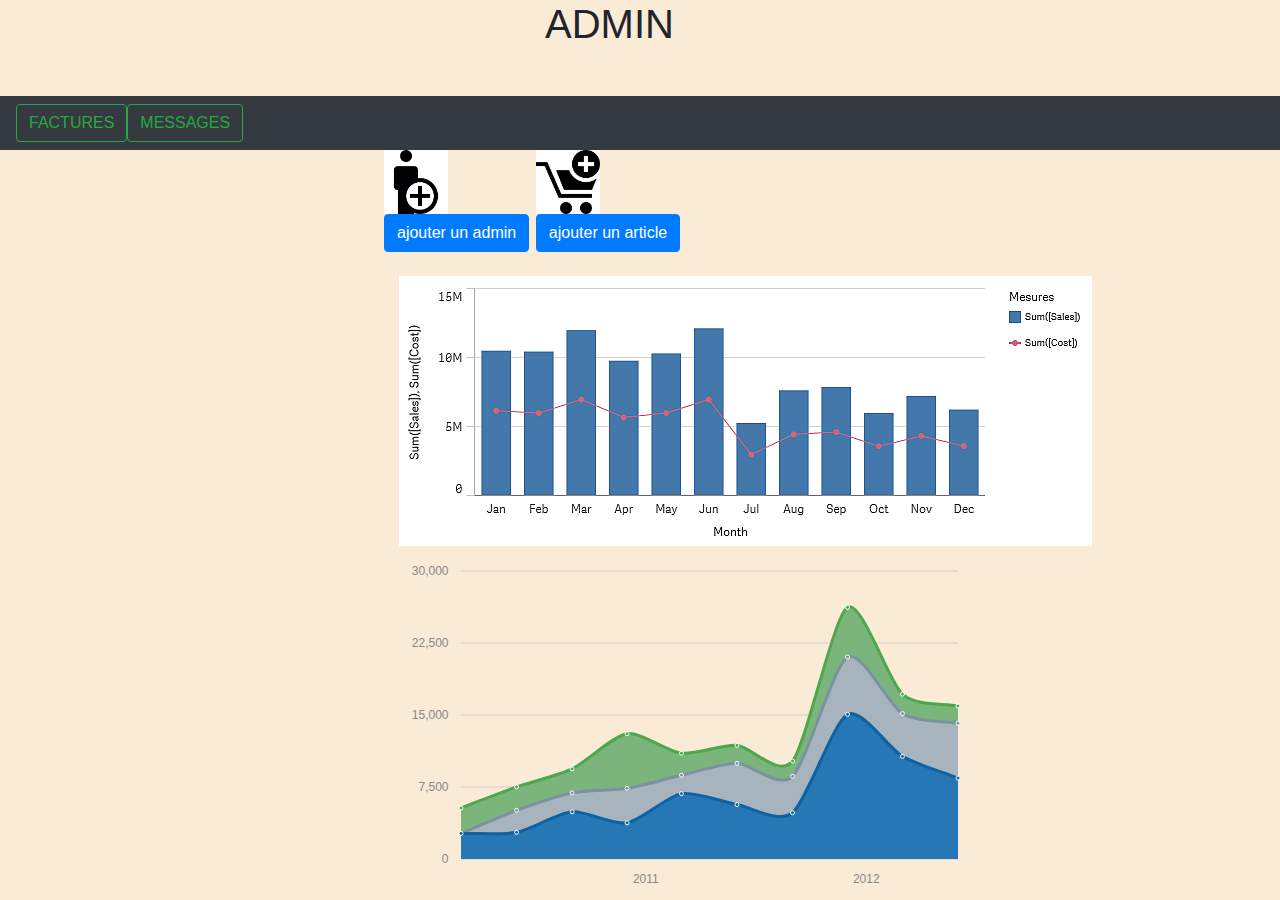
<file: admin.html>
<!DOCTYPE html>
<html>
<head>
	<meta charset="utf-8">
	<title>Page admin</title>
	<meta name="viewport" content="width=device-width, initial-scale=1">
	
	<script
  src="https://code.jquery.com/jquery-3.3.1.js"
  integrity="sha256-2Kok7MbOyxpgUVvAk/HJ2jigOSYS2auK4Pfzbm7uH60="
  crossorigin="anonymous"></script>
	
	<script type="text/javascript" src="bootstrap-4.1.3-dist/js/bootstrap.min.js"></script>
	<link rel="stylesheet" type="text/css" href="bootstrap-4.1.3-dist/css/bootstrap.min.css">
	<link rel="stylesheet" type="text/css" href="css/admin.css">

</head>
<body>
	<div class="container" style="height:6em;">
		<div class="row">
			<div class="offset-md-5">
				<h1>ADMIN</h1>
			</div>
		</div>
    
	</div>
	<nav class="navbar navbar-dark bg-dark">
  		<form class="form-inline">
  			<a href="factures.html"><button class="btn btn-outline-success" type="button">FACTURES</button></a>
    		
    		<button class="btn btn-outline-success" type="button" data-toggle="modal" data-target="#exampleModal">MESSAGES</button>
  		</form>
  		<div class="col-md-2"></div>
  		<div class="col-md-2"></div>
	</nav>
	<div class="container-fluid">
		<div class="row">
		</div>
	</div>
	<div class="container-fluid" style="padding-left:30%">
		<div class="row">
			<div class="col-md-2" >
				<img src="media/user.jpg" style="height: 4em;width: 4em;" data-toggle="modal" tata-target="#article">
				<button class="btn btn-primary" data-toggle="modal" data-target="#admin">ajouter un admin</button>

			</div>
			<div id="article" data-toggle="modal" data-target="ajout_article"class="col-md-2 ">
				<img src="media/caddi.jpg" style="height: 4em;width: 4em;">
				<button class="btn btn-primary" data-toggle="modal" data-target="#truc">ajouter un article</button>
			</div>

	</div>
	<br>
	<div class="container-fluid">
		<div class="row">
			<div class="col-md-3">
				<img src="media/graph2.png">
				<svg height="347" version="1.1" width="584" xmlns="http://www.w3.org/2000/svg" xmlns:xlink="http://www.w3.org/1999/xlink" style="overflow: hidden; position: relative;"><desc style="-webkit-tap-highlight-color: rgba(0, 0, 0, 0);">Created with Raphaël 2.2.0</desc><defs style="-webkit-tap-highlight-color: rgba(0, 0, 0, 0);"></defs><text x="49.515625" y="313" text-anchor="end" font-family="sans-serif" font-size="12px" stroke="none" fill="#888888" style="-webkit-tap-highlight-color: rgba(0, 0, 0, 0); text-anchor: end; font-family: sans-serif; font-size: 12px; font-weight: normal;" font-weight="normal"><tspan dy="4" style="-webkit-tap-highlight-color: rgba(0, 0, 0, 0);">0</tspan></text><path fill="none" stroke="#aaaaaa" d="M62.015625,313H559" stroke-width="0.5" style="-webkit-tap-highlight-color: rgba(0, 0, 0, 0);"></path><text x="49.515625" y="241" text-anchor="end" font-family="sans-serif" font-size="12px" stroke="none" fill="#888888" style="-webkit-tap-highlight-color: rgba(0, 0, 0, 0); text-anchor: end; font-family: sans-serif; font-size: 12px; font-weight: normal;" font-weight="normal"><tspan dy="4" style="-webkit-tap-highlight-color: rgba(0, 0, 0, 0);">7,500</tspan></text><path fill="none" stroke="#aaaaaa" d="M62.015625,241H559" stroke-width="0.5" style="-webkit-tap-highlight-color: rgba(0, 0, 0, 0);"></path><text x="49.515625" y="169" text-anchor="end" font-family="sans-serif" font-size="12px" stroke="none" fill="#888888" style="-webkit-tap-highlight-color: rgba(0, 0, 0, 0); text-anchor: end; font-family: sans-serif; font-size: 12px; font-weight: normal;" font-weight="normal"><tspan dy="4" style="-webkit-tap-highlight-color: rgba(0, 0, 0, 0);">15,000</tspan></text><path fill="none" stroke="#aaaaaa" d="M62.015625,169H559" stroke-width="0.5" style="-webkit-tap-highlight-color: rgba(0, 0, 0, 0);"></path><text x="49.515625" y="97.00000000000003" text-anchor="end" font-family="sans-serif" font-size="12px" stroke="none" fill="#888888" style="-webkit-tap-highlight-color: rgba(0, 0, 0, 0); text-anchor: end; font-family: sans-serif; font-size: 12px; font-weight: normal;" font-weight="normal"><tspan dy="4.000000000000028" style="-webkit-tap-highlight-color: rgba(0, 0, 0, 0);">22,500</tspan></text><path fill="none" stroke="#aaaaaa" d="M62.015625,97.00000000000003H559" stroke-width="0.5" style="-webkit-tap-highlight-color: rgba(0, 0, 0, 0);"></path><text x="49.515625" y="25" text-anchor="end" font-family="sans-serif" font-size="12px" stroke="none" fill="#888888" style="-webkit-tap-highlight-color: rgba(0, 0, 0, 0); text-anchor: end; font-family: sans-serif; font-size: 12px; font-weight: normal;" font-weight="normal"><tspan dy="4" style="-webkit-tap-highlight-color: rgba(0, 0, 0, 0);">30,000</tspan></text><path fill="none" stroke="#aaaaaa" d="M62.015625,25H559" stroke-width="0.5" style="-webkit-tap-highlight-color: rgba(0, 0, 0, 0);"></path><text x="467.23239250544276" y="325.5" text-anchor="middle" font-family="sans-serif" font-size="12px" stroke="none" fill="#888888" style="-webkit-tap-highlight-color: rgba(0, 0, 0, 0); text-anchor: middle; font-family: sans-serif; font-size: 12px; font-weight: normal;" font-weight="normal" transform="matrix(1,0,0,1,0,7)"><tspan dy="4" style="-webkit-tap-highlight-color: rgba(0, 0, 0, 0);">2012</tspan></text><text x="246.8089645777429" y="325.5" text-anchor="middle" font-family="sans-serif" font-size="12px" stroke="none" fill="#888888" style="-webkit-tap-highlight-color: rgba(0, 0, 0, 0); text-anchor: middle; font-family: sans-serif; font-size: 12px; font-weight: normal;" font-weight="normal" transform="matrix(1,0,0,1,0,7)"><tspan dy="4" style="-webkit-tap-highlight-color: rgba(0, 0, 0, 0);">2011</tspan></text><path fill="#7cb57c" stroke="none" d="M62.015625,261.9952C75.89902983551465,256.7152,103.66583950654399,245.75689404303512,117.54924434205864,240.8752C131.43893980051644,235.9912940430351,159.21833071743205,229.61560628272252,173.10802617588985,222.93280000000001C186.85303730665538,216.31960628272253,214.34305956818642,189.66448883774453,228.08807069895195,187.6912C241.67581625613894,185.74048883774455,268.8513073705129,205.80161428898558,282.4390529276999,207.23680000000002C296.3224577632145,208.70321428898558,324.0892674342439,198.32102124575314,337.9726722697585,199.29760000000002C351.8623677282163,200.27462124575314,379.64175864513186,232.38668900523558,393.5314541035897,215.0512C407.2764652343552,197.8962890052356,434.7664874958863,69.70431494621195,448.5114986266518,61.33600000000001C462.2502191344742,52.97151494621196,489.727660150119,135.84980951947165,503.4663806579414,148.12C517.349785493456,160.51940951947165,545.1165951644854,157.04080000000002,559,160.01440000000002L559,313L62.015625,313Z" fill-opacity="1" style="-webkit-tap-highlight-color: rgba(0, 0, 0, 0); fill-opacity: 1;"></path><path fill="none" stroke="#4da74d" d="M62.015625,261.9952C75.89902983551465,256.7152,103.66583950654399,245.75689404303512,117.54924434205864,240.8752C131.43893980051644,235.9912940430351,159.21833071743205,229.61560628272252,173.10802617588985,222.93280000000001C186.85303730665538,216.31960628272253,214.34305956818642,189.66448883774453,228.08807069895195,187.6912C241.67581625613894,185.74048883774455,268.8513073705129,205.80161428898558,282.4390529276999,207.23680000000002C296.3224577632145,208.70321428898558,324.0892674342439,198.32102124575314,337.9726722697585,199.29760000000002C351.8623677282163,200.27462124575314,379.64175864513186,232.38668900523558,393.5314541035897,215.0512C407.2764652343552,197.8962890052356,434.7664874958863,69.70431494621195,448.5114986266518,61.33600000000001C462.2502191344742,52.97151494621196,489.727660150119,135.84980951947165,503.4663806579414,148.12C517.349785493456,160.51940951947165,545.1165951644854,157.04080000000002,559,160.01440000000002" stroke-width="3" style="-webkit-tap-highlight-color: rgba(0, 0, 0, 0);"></path><circle cx="62.015625" cy="261.9952" r="2" fill="#4da74d" stroke="#ffffff" stroke-width="1" style="-webkit-tap-highlight-color: rgba(0, 0, 0, 0);"></circle><circle cx="117.54924434205864" cy="240.8752" r="2" fill="#4da74d" stroke="#ffffff" stroke-width="1" style="-webkit-tap-highlight-color: rgba(0, 0, 0, 0);"></circle><circle cx="173.10802617588985" cy="222.93280000000001" r="2" fill="#4da74d" stroke="#ffffff" stroke-width="1" style="-webkit-tap-highlight-color: rgba(0, 0, 0, 0);"></circle><circle cx="228.08807069895195" cy="187.6912" r="2" fill="#4da74d" stroke="#ffffff" stroke-width="1" style="-webkit-tap-highlight-color: rgba(0, 0, 0, 0);"></circle><circle cx="282.4390529276999" cy="207.23680000000002" r="2" fill="#4da74d" stroke="#ffffff" stroke-width="1" style="-webkit-tap-highlight-color: rgba(0, 0, 0, 0);"></circle><circle cx="337.9726722697585" cy="199.29760000000002" r="2" fill="#4da74d" stroke="#ffffff" stroke-width="1" style="-webkit-tap-highlight-color: rgba(0, 0, 0, 0);"></circle><circle cx="393.5314541035897" cy="215.0512" r="2" fill="#4da74d" stroke="#ffffff" stroke-width="1" style="-webkit-tap-highlight-color: rgba(0, 0, 0, 0);"></circle><circle cx="448.5114986266518" cy="61.33600000000001" r="2" fill="#4da74d" stroke="#ffffff" stroke-width="1" style="-webkit-tap-highlight-color: rgba(0, 0, 0, 0);"></circle><circle cx="503.4663806579414" cy="148.12" r="2" fill="#4da74d" stroke="#ffffff" stroke-width="1" style="-webkit-tap-highlight-color: rgba(0, 0, 0, 0);"></circle><circle cx="559" cy="160.01440000000002" r="2" fill="#4da74d" stroke="#ffffff" stroke-width="1" style="-webkit-tap-highlight-color: rgba(0, 0, 0, 0);"></circle><path fill="#a8b4bd" stroke="none" d="M62.015625,287.4064C75.89902983551465,281.632,103.66583950654399,269.3656543601359,117.54924434205864,264.3088C131.43893980051644,259.24965436013593,159.21833071743205,249.70720000000003,173.10802617588985,246.94240000000002C186.85303730665538,244.20640000000003,214.34305956818642,244.52992497123134,228.08807069895195,242.30560000000003C241.67581625613894,240.10672497123133,268.8513073705129,232.33483379894665,282.4390529276999,229.2496C296.3224577632145,226.09723379894663,324.0892674342439,217.2244296262741,337.9726722697585,217.35520000000002C351.8623677282163,217.4860296262741,379.64175864513186,243.65799371727746,393.5314541035897,230.296C407.2764652343552,217.07319371727746,434.7664874958863,118.85619409475854,448.5114986266518,111.01600000000002C462.2502191344742,103.17939409475855,489.727660150119,159.3581391027101,503.4663806579414,167.58880000000002C517.349785493456,175.9061391027101,545.1165951644854,174.8032,559,177.208L559,313L62.015625,313Z" fill-opacity="1" style="-webkit-tap-highlight-color: rgba(0, 0, 0, 0); fill-opacity: 1;"></path><path fill="none" stroke="#7a92a3" d="M62.015625,287.4064C75.89902983551465,281.632,103.66583950654399,269.3656543601359,117.54924434205864,264.3088C131.43893980051644,259.24965436013593,159.21833071743205,249.70720000000003,173.10802617588985,246.94240000000002C186.85303730665538,244.20640000000003,214.34305956818642,244.52992497123134,228.08807069895195,242.30560000000003C241.67581625613894,240.10672497123133,268.8513073705129,232.33483379894665,282.4390529276999,229.2496C296.3224577632145,226.09723379894663,324.0892674342439,217.2244296262741,337.9726722697585,217.35520000000002C351.8623677282163,217.4860296262741,379.64175864513186,243.65799371727746,393.5314541035897,230.296C407.2764652343552,217.07319371727746,434.7664874958863,118.85619409475854,448.5114986266518,111.01600000000002C462.2502191344742,103.17939409475855,489.727660150119,159.3581391027101,503.4663806579414,167.58880000000002C517.349785493456,175.9061391027101,545.1165951644854,174.8032,559,177.208" stroke-width="3" style="-webkit-tap-highlight-color: rgba(0, 0, 0, 0);"></path><circle cx="62.015625" cy="287.4064" r="2" fill="#7a92a3" stroke="#ffffff" stroke-width="1" style="-webkit-tap-highlight-color: rgba(0, 0, 0, 0);"></circle><circle cx="117.54924434205864" cy="264.3088" r="2" fill="#7a92a3" stroke="#ffffff" stroke-width="1" style="-webkit-tap-highlight-color: rgba(0, 0, 0, 0);"></circle><circle cx="173.10802617588985" cy="246.94240000000002" r="2" fill="#7a92a3" stroke="#ffffff" stroke-width="1" style="-webkit-tap-highlight-color: rgba(0, 0, 0, 0);"></circle><circle cx="228.08807069895195" cy="242.30560000000003" r="2" fill="#7a92a3" stroke="#ffffff" stroke-width="1" style="-webkit-tap-highlight-color: rgba(0, 0, 0, 0);"></circle><circle cx="282.4390529276999" cy="229.2496" r="2" fill="#7a92a3" stroke="#ffffff" stroke-width="1" style="-webkit-tap-highlight-color: rgba(0, 0, 0, 0);"></circle><circle cx="337.9726722697585" cy="217.35520000000002" r="2" fill="#7a92a3" stroke="#ffffff" stroke-width="1" style="-webkit-tap-highlight-color: rgba(0, 0, 0, 0);"></circle><circle cx="393.5314541035897" cy="230.296" r="2" fill="#7a92a3" stroke="#ffffff" stroke-width="1" style="-webkit-tap-highlight-color: rgba(0, 0, 0, 0);"></circle><circle cx="448.5114986266518" cy="111.01600000000002" r="2" fill="#7a92a3" stroke="#ffffff" stroke-width="1" style="-webkit-tap-highlight-color: rgba(0, 0, 0, 0);"></circle><circle cx="503.4663806579414" cy="167.58880000000002" r="2" fill="#7a92a3" stroke="#ffffff" stroke-width="1" style="-webkit-tap-highlight-color: rgba(0, 0, 0, 0);"></circle><circle cx="559" cy="177.208" r="2" fill="#7a92a3" stroke="#ffffff" stroke-width="1" style="-webkit-tap-highlight-color: rgba(0, 0, 0, 0);"></circle><path fill="#2677b5" stroke="none" d="M62.015625,287.4064C75.89902983551465,287.1376,103.66583950654399,289.0257895356739,117.54924434205864,286.3312C131.43893980051644,283.6353895356739,159.21833071743205,267.03781361256546,173.10802617588985,265.8448C186.85303730665538,264.66421361256545,214.34305956818642,279.12750471806675,228.08807069895195,276.8368C241.67581625613894,274.57230471806673,268.8513073705129,249.8830226700252,282.4390529276999,247.62400000000002C296.3224577632145,245.31582267002523,324.0892674342439,256.1805408833522,337.9726722697585,258.568C351.8623677282163,260.9565408833522,379.64175864513186,278.0706764397906,393.5314541035897,266.728C407.2764652343552,255.50347643979057,434.7664874958863,175.34121144426643,448.5114986266518,168.2992C462.2502191344742,161.26041144426642,489.727660150119,202.47734256433617,503.4663806579414,210.40480000000002C517.349785493456,218.41574256433617,545.1165951644854,226.6408,559,232.0528L559,313L62.015625,313Z" fill-opacity="1" style="-webkit-tap-highlight-color: rgba(0, 0, 0, 0); fill-opacity: 1;"></path><path fill="none" stroke="#0b62a4" d="M62.015625,287.4064C75.89902983551465,287.1376,103.66583950654399,289.0257895356739,117.54924434205864,286.3312C131.43893980051644,283.6353895356739,159.21833071743205,267.03781361256546,173.10802617588985,265.8448C186.85303730665538,264.66421361256545,214.34305956818642,279.12750471806675,228.08807069895195,276.8368C241.67581625613894,274.57230471806673,268.8513073705129,249.8830226700252,282.4390529276999,247.62400000000002C296.3224577632145,245.31582267002523,324.0892674342439,256.1805408833522,337.9726722697585,258.568C351.8623677282163,260.9565408833522,379.64175864513186,278.0706764397906,393.5314541035897,266.728C407.2764652343552,255.50347643979057,434.7664874958863,175.34121144426643,448.5114986266518,168.2992C462.2502191344742,161.26041144426642,489.727660150119,202.47734256433617,503.4663806579414,210.40480000000002C517.349785493456,218.41574256433617,545.1165951644854,226.6408,559,232.0528" stroke-width="3" style="-webkit-tap-highlight-color: rgba(0, 0, 0, 0);"></path><circle cx="62.015625" cy="287.4064" r="2" fill="#0b62a4" stroke="#ffffff" stroke-width="1" style="-webkit-tap-highlight-color: rgba(0, 0, 0, 0);"></circle><circle cx="117.54924434205864" cy="286.3312" r="2" fill="#0b62a4" stroke="#ffffff" stroke-width="1" style="-webkit-tap-highlight-color: rgba(0, 0, 0, 0);"></circle><circle cx="173.10802617588985" cy="265.8448" r="2" fill="#0b62a4" stroke="#ffffff" stroke-width="1" style="-webkit-tap-highlight-color: rgba(0, 0, 0, 0);"></circle><circle cx="228.08807069895195" cy="276.8368" r="2" fill="#0b62a4" stroke="#ffffff" stroke-width="1" style="-webkit-tap-highlight-color: rgba(0, 0, 0, 0);"></circle><circle cx="282.4390529276999" cy="247.62400000000002" r="2" fill="#0b62a4" stroke="#ffffff" stroke-width="1" style="-webkit-tap-highlight-color: rgba(0, 0, 0, 0);"></circle><circle cx="337.9726722697585" cy="258.568" r="2" fill="#0b62a4" stroke="#ffffff" stroke-width="1" style="-webkit-tap-highlight-color: rgba(0, 0, 0, 0);"></circle><circle cx="393.5314541035897" cy="266.728" r="2" fill="#0b62a4" stroke="#ffffff" stroke-width="1" style="-webkit-tap-highlight-color: rgba(0, 0, 0, 0);"></circle><circle cx="448.5114986266518" cy="168.2992" r="2" fill="#0b62a4" stroke="#ffffff" stroke-width="1" style="-webkit-tap-highlight-color: rgba(0, 0, 0, 0);"></circle><circle cx="503.4663806579414" cy="210.40480000000002" r="2" fill="#0b62a4" stroke="#ffffff" stroke-width="1" style="-webkit-tap-highlight-color: rgba(0, 0, 0, 0);"></circle><circle cx="559" cy="232.0528" r="2" fill="#0b62a4" stroke="#ffffff" stroke-width="1" style="-webkit-tap-highlight-color: rgba(0, 0, 0, 0);"></circle></svg>
			</div>
		</div>
	</div>
<div class="modal fade" id="exampleModal" tabindex="-1" role="dialog" aria-labelledby="exampleModalLabel" aria-hidden="true">
  <div class="modal-dialog" role="document">
    <div class="modal-content">
      <div class="modal-header">
        <h5 class="modal-title" id="exampleModalLabel">Modal title</h5>
        <button type="button" class="close" data-dismiss="modal" aria-label="Close">
          <span aria-hidden="true">&times;</span>
        </button>
      </div>
      <div class="modal-body">
        <h4>messages</h4>
				<div style="height: 20em;overflow: scroll;">
					
					<h6>Dupont Marcel</h6>
					<p> vendredi 15/11/2018 16h30</p>
					<p class="" style="width: 30em;border: 1px solid black;height: 10em;overflow: scroll;">
						Lorem ipsum dolor sit amet, consectetur adipisicing elit, sed do eiusmod
						tempor incididunt ut labore et dolore magna aliqua. Ut enim ad minim veniam,
						quis nostrud exercitation ullamco laboris nisi ut aliquip ex ea commodo
						consequat. Duis aute irure dolor in reprehenderit in voluptate velit esse
						cillum dolore eu fugiat nulla pariatur. Excepteur sint occaecat cupidatat non
						proident, sunt in culpa qui officia deserunt mollit anim id est laborum.
					</p>
					<button class="btn btn-primary">repondre</button>
					<button class="btn btn-danger">supprimer</button>
					<h6>Dupont Marcel</h6>
					<p> vendredi 15/11/2018 16h30</p>
					<p class="" style="width: 30em;border: 1px solid black;height: 10em;overflow: scroll;">
						Lorem ipsum dolor sit amet, consectetur adipisicing elit, sed do eiusmod
						tempor incididunt ut labore et dolore magna aliqua. Ut enim ad minim veniam,
						quis nostrud exercitation ullamco laboris nisi ut aliquip ex ea commodo
						consequat. Duis aute irure dolor in reprehenderit in voluptate velit esse
						cillum dolore eu fugiat nulla pariatur. Excepteur sint occaecat cupidatat non
						proident, sunt in culpa qui officia deserunt mollit anim id est laborum.
					</p>
					<button class="btn btn-primary">repondre</button>
					<button class="btn btn-danger">supprimer</button>
					<h6>Dupont Marcel</h6>
					<p> vendredi 15/11/2018 16h30</p>
					<p class="" style="width: 30em;border: 1px solid black;height: 10em;overflow: scroll;">
						Lorem ipsum dolor sit amet, consectetur adipisicing elit, sed do eiusmod
						tempor incididunt ut labore et dolore magna aliqua. Ut enim ad minim veniam,
						quis nostrud exercitation ullamco laboris nisi ut aliquip ex ea commodo
						consequat. Duis aute irure dolor in reprehenderit in voluptate velit esse
						cillum dolore eu fugiat nulla pariatur. Excepteur sint occaecat cupidatat non
						proident, sunt in culpa qui officia deserunt mollit anim id est laborum.
					</p>
					<button class="btn btn-primary">repondre</button>
					<button class="btn btn-danger">supprimer</button>
					<h6>Dupont Marcel</h6>
					<p> vendredi 15/11/2018 16h30</p>
					<p class="" style="width: 30em;border: 1px solid black;height: 10em;overflow: scroll;">
						Lorem ipsum dolor sit amet, consectetur adipisicing elit, sed do eiusmod
						tempor incididunt ut labore et dolore magna aliqua. Ut enim ad minim veniam,
						quis nostrud exercitation ullamco laboris nisi ut aliquip ex ea commodo
						consequat. Duis aute irure dolor in reprehenderit in voluptate velit esse
						cillum dolore eu fugiat nulla pariatur. Excepteur sint occaecat cupidatat non
						proident, sunt in culpa qui officia deserunt mollit anim id est laborum.
					</p>
					<button class="btn btn-primary">repondre</button>
					<button class="btn btn-danger">supprimer</button>		
					<h6>Dupont Marcel</h6>
					<p> vendredi 15/11/2018 16h30</p>
					<p class="" style="width: 30em;border: 1px solid black;height: 10em;overflow: scroll;">
						Lorem ipsum dolor sit amet, consectetur adipisicing elit, sed do eiusmod
						tempor incididunt ut labore et dolore magna aliqua. Ut enim ad minim veniam,
						quis nostrud exercitation ullamco laboris nisi ut aliquip ex ea commodo
						consequat. Duis aute irure dolor in reprehenderit in voluptate velit esse
						cillum dolore eu fugiat nulla pariatur. Excepteur sint occaecat cupidatat non
						proident, sunt in culpa qui officia deserunt mollit anim id est laborum.
					</p>
					<button class="btn btn-primary" data-toggle="modal" data-target="">repondre</button>
					<button class="btn btn-danger">supprimer</button>		
				</div>
      </div>
      <div class="modal-footer">
        <button type="button" class="btn btn-secondary" data-dismiss="modal">Close</button>
        <button type="button" class="btn btn-primary">Save changes</button>
      </div>
    </div>
  </div>
</div>

<div class="modal fade" id="admin" tabindex="-1" role="dialog" aria-labelledby="exampleModalLabel" aria-hidden="true">
  <div class="modal-dialog" role="document">
    <div class="modal-content">
      <div class="modal-header">
        <h5 class="modal-title" id="exampleModalLabel">Modal title</h5>
        <button type="button" class="close" data-dismiss="modal" aria-label="Close">
          <span aria-hidden="true">&times;</span>
        </button>
      </div>
      <div class="modal-body">
        <h2>ajouter un admin</h2>
				<div class="form-group">
					<form class="form-group">
						<input type="text" name="username" placeholder="nom" class="form-control">
						<input type="text" name="password" placeholder="password" class="form-control"><br>
						<label>droit</label><br>
						<select class="form-control">
							<option>ALL</option>
							<option>WRITE</option>
							<option>WRITE UPDATE</option>
							<option>WRITE UPDATE DELETE</option>
						</select>
						<button  type="sumbit" class="btn btn-success form-contdol">ajouter</button>
					</form>
				</div>
      </div>
      <div class="modal-footer">
        <button type="button" class="btn btn-secondary" data-dismiss="modal">Close</button>
        <button type="button" class="btn btn-primary">Save changes</button>
      </div>
    </div>
  </div>
</div>
<div class="modal fade" id="truc" tabindex="-1" role="dialog" aria-labelledby="exampleModalLabel" aria-hidden="true">
  <div class="modal-dialog" role="document">
    <div class="modal-content">
      <div class="modal-header">
        <h5 class="modal-title" id="exampleModalLabel">Modal title</h5>
        <button type="button" class="close" data-dismiss="modal" aria-label="Close">
          <span aria-hidden="true">&times;</span>
        </button>
      </div>
      <div class="modal-body">
  		<form class="form-group">
					<div class="form-group" style="">
						<input class="form-control" type="text" name="nom" placeholder="nom de l'article">
						<input class="form-control" type="text" name="prix" placeholder="prix"><br>
						<select class="form-control">
							<option class="form-control">type</option>
							<option>chaussures</option>
							<option>veste</option>
							<option>pantalon</option>
							<option>short</option>
							<option>chemise</option>
						</select><br>
						<select class="form-control">
							<option>sexe</option>
							<option>homme</option>
							<option>femme</option>
							<option>unisexe</option>
						</select><br>
						<select class="form-control">
							<option>adult</option>
							<option>enfant</option>
						</select><br>
						<label>couleur</label><br>
						<input type="checkbox" name="couleur">rouge
						<input type="checkbox" name="couleur">bleu
						<input type="checkbox" name="couleur">blanc
						<input type="checkbox" name="couleur">noir
						<input type="checkbox" name="couleur">vert
						<button type="sumbit" class="btn btn-success form-contdol">ajouter</button>
						

					</div>
		</form>
      </div>
      <div class="modal-footer">
        <button type="button" class="btn btn-secondary" data-dismiss="modal">Close</button>
        <button type="button" class="btn btn-primary">Save changes</button>
      </div>
    </div>
  </div>
</div>
</body>
</html>
</file>
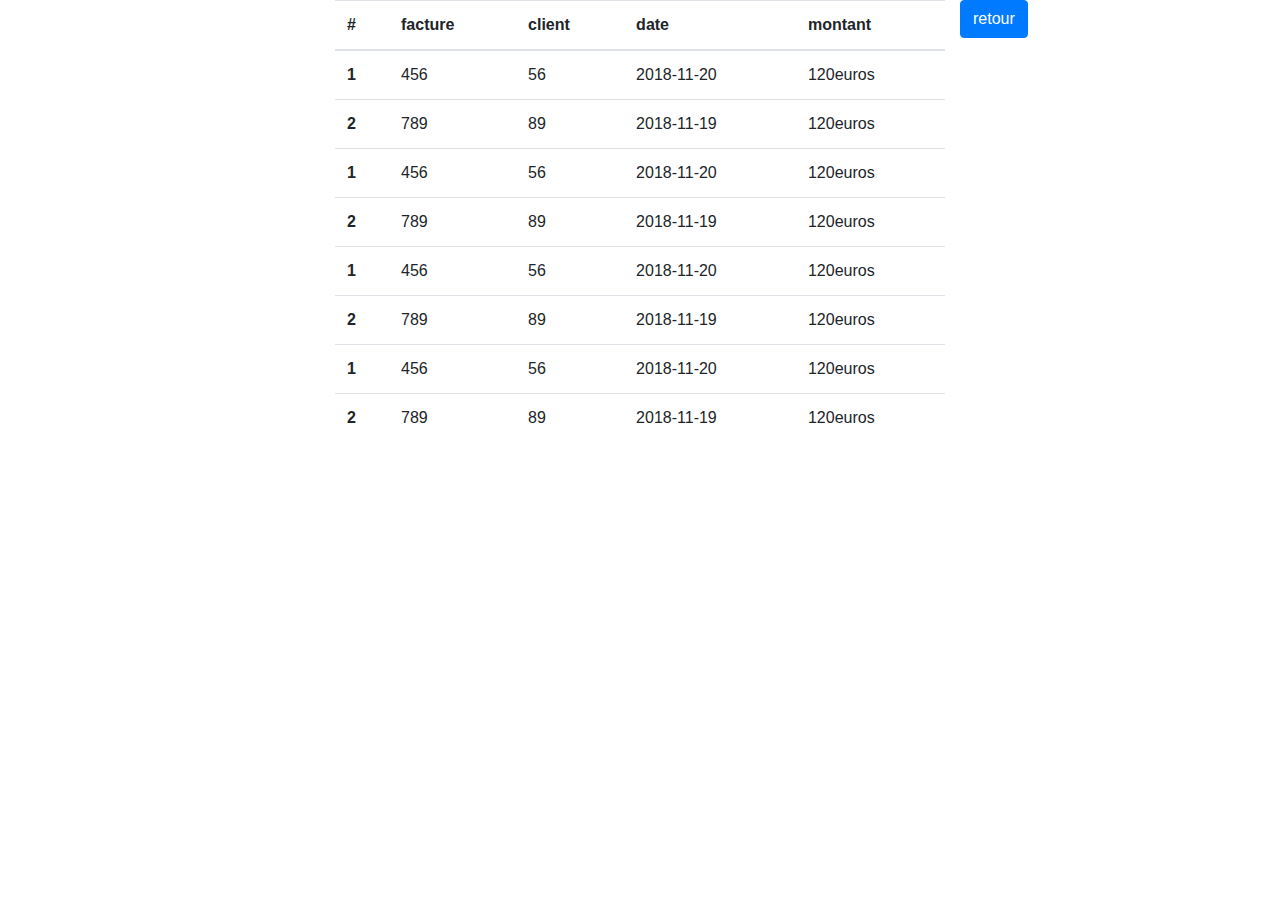
<file: factures.html>
<!DOCTYPE html>
<html>
<head>
	<meta charset="utf-8">
	<title></title>
	<link rel="stylesheet" type="text/css" href="bootstrap-4.1.3-dist/css/bootstrap.min.css">
</head>
<body>
	<div class="container-fluid">
		<div class="row">
			<div class="col-md-6 offset-md-3"  style="overflow: scroll;">
				<table class="table">
					  <thead>
					    <tr>
					      <th scope="col">#</th>
					      <th scope="col">facture</th>
					      <th scope="col">client</th>
					      <th scope="col">date</th>
					      <th scope="col">montant</th>
					    </tr>
					  </thead>
					  <tbody>
					    <tr>
					      <th scope="row">1</th>
					      <td>456</td>
					      <td>56</td>
					      <td>2018-11-20</td>
					      <td>120euros</td>
					    </tr>
					    <tr>
					      <th scope="row">2</th>
					      <td>789</td>
					      <td>89</td>
					      <td>2018-11-19</td>
					      <td>120euros</td>
					    </tr>
						<tr>
					      <th scope="row">1</th>
					      <td>456</td>
					      <td>56</td>
					      <td>2018-11-20</td>
					      <td>120euros</td>
					    </tr>
					    <tr>
					      <th scope="row">2</th>
					      <td>789</td>
					      <td>89</td>
					      <td>2018-11-19</td>
					      <td>120euros</td>
					    </tr>
					    <tr>
					      <th scope="row">1</th>
					      <td>456</td>
					      <td>56</td>
					      <td>2018-11-20</td>
					      <td>120euros</td>
					    </tr>
					    <tr>
					      <th scope="row">2</th>
					      <td>789</td>
					      <td>89</td>
					      <td>2018-11-19</td>
					      <td>120euros</td>
					    </tr>
					    <tr>
					      <th scope="row">1</th>
					      <td>456</td>
					      <td>56</td>
					      <td>2018-11-20</td>
					      <td>120euros</td>
					    </tr>
					    <tr>
					      <th scope="row">2</th>
					      <td>789</td>
					      <td>89</td>
					      <td>2018-11-19</td>
					      <td>120euros</td>
					    </tr>
					  </tbody>
					</table>
				</div><br>
				
				<a href="admin.html"><button class="btn btn-primary">retour</button></a>
			</div>
		</div>
		
</body>
</html>
</file>
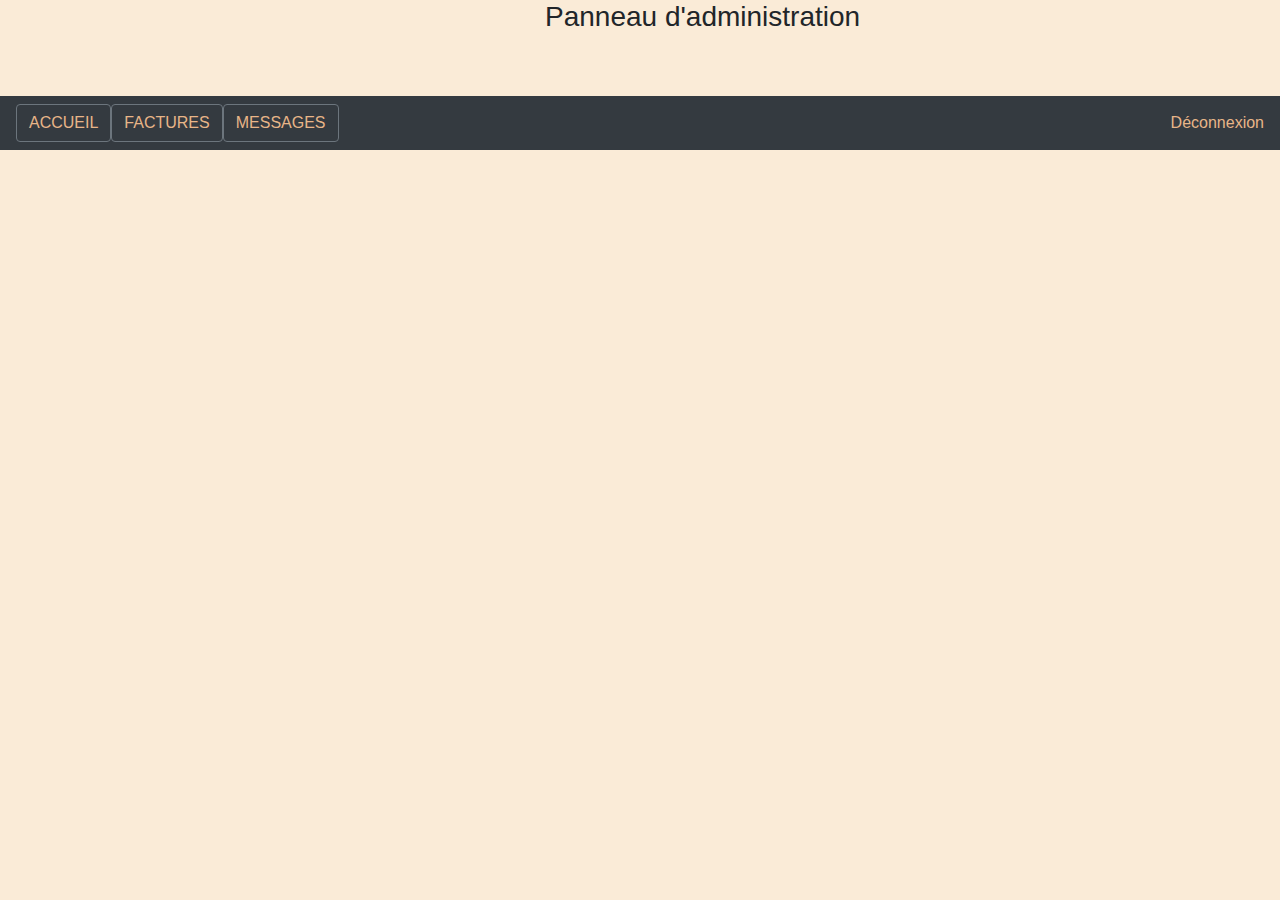
<file: header.html>
<!DOCTYPE html>
<html>
<head>
	<meta charset="utf-8">
	<title>Page admin</title>
	<meta name="viewport" content="width=device-width, initial-scale=1">
	
	<script
  src="https://code.jquery.com/jquery-3.3.1.js"
  integrity="sha256-2Kok7MbOyxpgUVvAk/HJ2jigOSYS2auK4Pfzbm7uH60="
  crossorigin="anonymous"></script>
	
	<script type="text/javascript" src="bootstrap-4.1.3-dist/js/bootstrap.min.js"></script>
	<link rel="stylesheet" type="text/css" href="bootstrap-4.1.3-dist/css/bootstrap.min.css">
	<link rel="stylesheet" type="text/css" href="css/admin.css">

</head>
<body>
	<div class="container" style="height:6em;">
		<div class="row">
			<div class="offset-md-5">
				<h3>Panneau d'administration</h3>
			</div>
		</div>
    
	</div>
	<nav class="navbar navbar-dark bg-dark">
  		<form class="form-inline">
  			<a href="admin.php">
  				<button class="btn btn-outline-secondary" style="color:#e8b588" type="button">ACCUEIL</button>
  			</a>
  			<a href="factures.php">
  				<button class="btn btn-outline-secondary" style="color:#e8b588" type="button">FACTURES</button>
  			</a>
    		
    		<button class="btn btn-outline-secondary" style="color:#e8b588" type="button" data-toggle="modal" data-target="#exampleModal">MESSAGES</button>
  		</form>
    		<a class="float-right" href="./logout.php" style="color:#e8b588">Déconnexion</a>  
	</nav>

	<div class="modal fade" id="exampleModal" tabindex="-1" role="dialog" aria-labelledby="exampleModalLabel" aria-hidden="true">
			<div class="modal-dialog" role="document">
			  <div class="modal-content">
				<div class="modal-header">
				  <h5 class="modal-title" id="exampleModalLabel">Modal title</h5>
				  <button type="button" class="close" data-dismiss="modal" aria-label="Close">
					<span aria-hidden="true">&times;</span>
				  </button>
				</div>
				<div class="modal-body">
				  <h4>messages</h4>
						  <div style="height: 20em;overflow: scroll;">
							  
							  <h6>Dupont Marcel</h6>
							  <p> vendredi 15/11/2018 16h30</p>
							  <p class="" style="width: 30em;border: 1px solid black;height: 10em;overflow: scroll;">
								  Lorem ipsum dolor sit amet, consectetur adipisicing elit, sed do eiusmod
								  tempor incididunt ut labore et dolore magna aliqua. Ut enim ad minim veniam,
								  quis nostrud exercitation ullamco laboris nisi ut aliquip ex ea commodo
								  consequat. Duis aute irure dolor in reprehenderit in voluptate velit esse
								  cillum dolore eu fugiat nulla pariatur. Excepteur sint occaecat cupidatat non
								  proident, sunt in culpa qui officia deserunt mollit anim id est laborum.
							  </p>
							  <button class="btn btn-primary">repondre</button>
							  <button class="btn btn-danger">supprimer</button>
							  <h6>Dupont Marcel</h6>
							  <p> vendredi 15/11/2018 16h30</p>
							  <p class="" style="width: 30em;border: 1px solid black;height: 10em;overflow: scroll;">
								  Lorem ipsum dolor sit amet, consectetur adipisicing elit, sed do eiusmod
								  tempor incididunt ut labore et dolore magna aliqua. Ut enim ad minim veniam,
								  quis nostrud exercitation ullamco laboris nisi ut aliquip ex ea commodo
								  consequat. Duis aute irure dolor in reprehenderit in voluptate velit esse
								  cillum dolore eu fugiat nulla pariatur. Excepteur sint occaecat cupidatat non
								  proident, sunt in culpa qui officia deserunt mollit anim id est laborum.
							  </p>
							  <button class="btn btn-primary">repondre</button>
							  <button class="btn btn-danger">supprimer</button>
							  <h6>Dupont Marcel</h6>
							  <p> vendredi 15/11/2018 16h30</p>
							  <p class="" style="width: 30em;border: 1px solid black;height: 10em;overflow: scroll;">
								  Lorem ipsum dolor sit amet, consectetur adipisicing elit, sed do eiusmod
								  tempor incididunt ut labore et dolore magna aliqua. Ut enim ad minim veniam,
								  quis nostrud exercitation ullamco laboris nisi ut aliquip ex ea commodo
								  consequat. Duis aute irure dolor in reprehenderit in voluptate velit esse
								  cillum dolore eu fugiat nulla pariatur. Excepteur sint occaecat cupidatat non
								  proident, sunt in culpa qui officia deserunt mollit anim id est laborum.
							  </p>
							  <button class="btn btn-primary">repondre</button>
							  <button class="btn btn-danger">supprimer</button>
							  <h6>Dupont Marcel</h6>
							  <p> vendredi 15/11/2018 16h30</p>
							  <p class="" style="width: 30em;border: 1px solid black;height: 10em;overflow: scroll;">
								  Lorem ipsum dolor sit amet, consectetur adipisicing elit, sed do eiusmod
								  tempor incididunt ut labore et dolore magna aliqua. Ut enim ad minim veniam,
								  quis nostrud exercitation ullamco laboris nisi ut aliquip ex ea commodo
								  consequat. Duis aute irure dolor in reprehenderit in voluptate velit esse
								  cillum dolore eu fugiat nulla pariatur. Excepteur sint occaecat cupidatat non
								  proident, sunt in culpa qui officia deserunt mollit anim id est laborum.
							  </p>
							  <button class="btn btn-primary">repondre</button>
							  <button class="btn btn-danger">supprimer</button>		
							  <h6>Dupont Marcel</h6>
							  <p> vendredi 15/11/2018 16h30</p>
							  <p class="" style="width: 30em;border: 1px solid black;height: 10em;overflow: scroll;">
								  Lorem ipsum dolor sit amet, consectetur adipisicing elit, sed do eiusmod
								  tempor incididunt ut labore et dolore magna aliqua. Ut enim ad minim veniam,
								  quis nostrud exercitation ullamco laboris nisi ut aliquip ex ea commodo
								  consequat. Duis aute irure dolor in reprehenderit in voluptate velit esse
								  cillum dolore eu fugiat nulla pariatur. Excepteur sint occaecat cupidatat non
								  proident, sunt in culpa qui officia deserunt mollit anim id est laborum.
							  </p>
							  <button class="btn btn-primary" data-toggle="modal" data-target="">repondre</button>
							  <button class="btn btn-danger">supprimer</button>		
						  </div>
				</div>
				<div class="modal-footer">
				  <button type="button" class="btn btn-secondary" data-dismiss="modal">Close</button>
				  <button type="button" class="btn btn-primary">Save changes</button>
				</div>
			  </div>
			</div>
		  </div>
		  
		  <div class="modal fade" id="admin" tabindex="-1" role="dialog" aria-labelledby="exampleModalLabel" aria-hidden="true">
			<div class="modal-dialog" role="document">
			  <div class="modal-content">
				<div class="modal-header">
				  <h5 class="modal-title" id="exampleModalLabel">Modal title</h5>
				  <button type="button" class="close" data-dismiss="modal" aria-label="Close">
					<span aria-hidden="true">&times;</span>
				  </button>
				</div>
				<div class="modal-body">
				  <h2>ajouter un admin</h2>
						  <div class="form-group">
							  <form class="form-group">
								  <input type="text" name="username" placeholder="nom" class="form-control">
								  <input type="text" name="password" placeholder="password" class="form-control"><br>
								  <label>droit</label><br>
								  <select class="form-control">
									  <option>ALL</option>
									  <option>WRITE</option>
									  <option>WRITE UPDATE</option>
									  <option>WRITE UPDATE DELETE</option>
								  </select>
								  <button  type="sumbit" class="btn btn-success form-contdol">ajouter</button>
							  </form>
						  </div>
				</div>
				<div class="modal-footer">
				  <button type="button" class="btn btn-secondary" data-dismiss="modal">Close</button>
				  <button type="button" class="btn btn-primary">Save changes</button>
				</div>
			  </div>
			</div>
		  </div>
		  <div class="modal fade" id="truc" tabindex="-1" role="dialog" aria-labelledby="exampleModalLabel" aria-hidden="true">
			<div class="modal-dialog" role="document">
			  <div class="modal-content">
				<div class="modal-header">
				  <h5 class="modal-title" id="exampleModalLabel">Modal title</h5>
				  <button type="button" class="close" data-dismiss="modal" aria-label="Close">
					<span aria-hidden="true">&times;</span>
				  </button>
				</div>
				<div class="modal-body">
					<form class="form-group">
							  <div class="form-group">
								  <input class="form-control" type="text" name="nom" placeholder="nom de l'article">
								  <input class="form-control" type="text" name="prix" placeholder="prix"><br>
								  <select class="form-control">
									  <option class="form-control">type</option>
									  <option>chaussures</option>
									  <option>veste</option>
									  <option>pantalon</option>
									  <option>short</option>
									  <option>chemise</option>
								  </select><br>
								  <select class="form-control">
									  <option>sexe</option>
									  <option>homme</option>
									  <option>femme</option>
									  <option>unisexe</option>
								  </select><br>
								  <select class="form-control">
									  <option>adult</option>
									  <option>enfant</option>
								  </select><br>
								  <label>couleur</label><br>
								  <input type="checkbox" name="couleur">rouge
								  <input type="checkbox" name="couleur">bleu
								  <input type="checkbox" name="couleur">blanc
								  <input type="checkbox" name="couleur">noir
								  <input type="checkbox" name="couleur">vert
								  <button type="sumbit" class="btn btn-success form-contdol">ajouter</button>
								  
		  
							  </div>
				  </form>
				</div>
				<div class="modal-footer">
				  <button type="button" class="btn btn-secondary" data-dismiss="modal">Close</button>
				  <button type="button" class="btn btn-primary">Save changes</button>
				</div>
			  </div>
			</div>
		  </div>
</file>
<file: css/admin.css>
body {
	background-color: antiquewhite;
}
</file>
